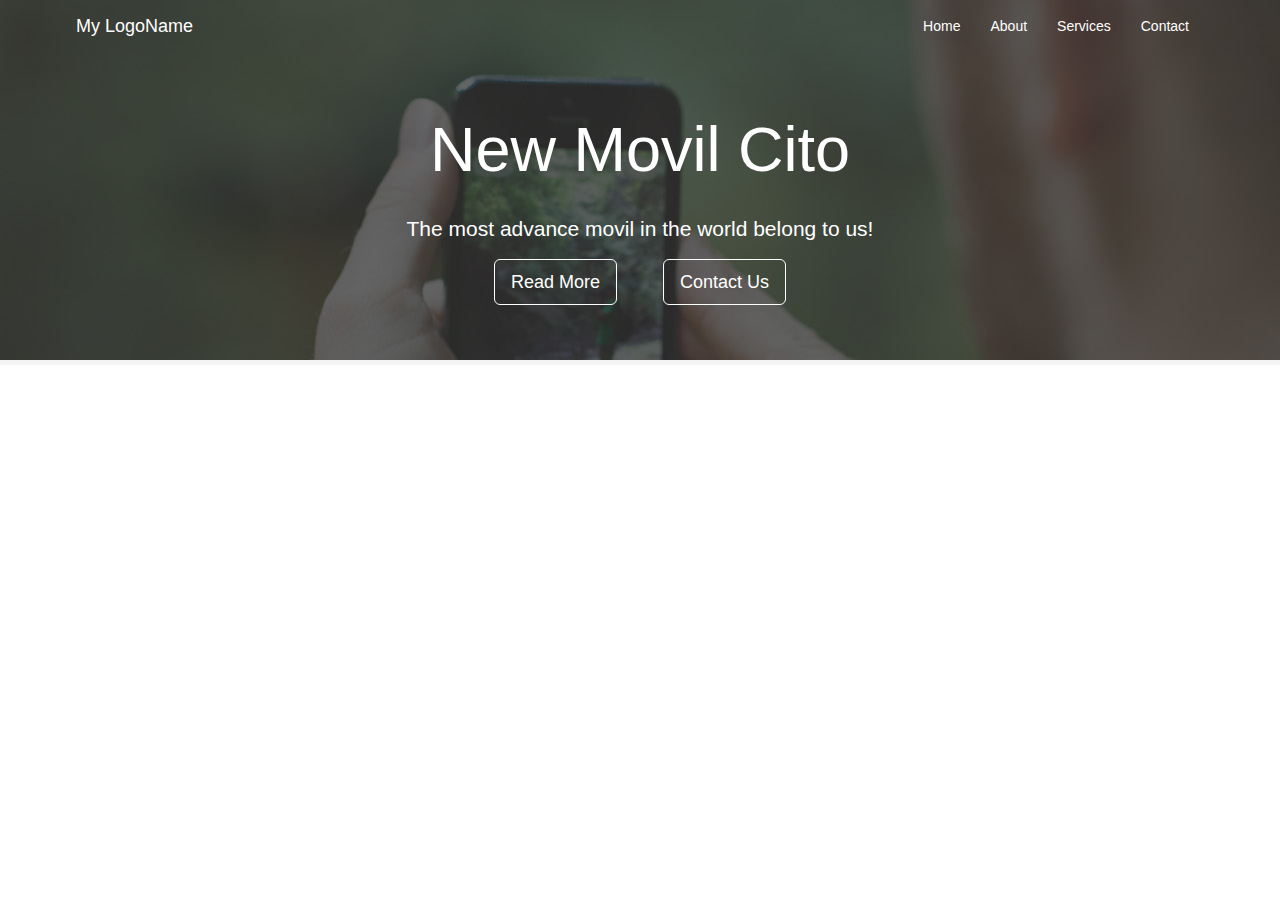
<file: index.html>
<!DOCTYPE html>
<html lang="en-US">

<!-- HEAD -->
<head>
  <!-- Title on the tab -->
  <title>Oscar Germade: Template</title>

  <!-- Metadata -->
  <meta charset="utf-8"/>
  <meta name="viewport" content="width=device-width, initial-scale=1"/>
  <meta name="description" content="Template"/>
  <meta name="author" content="Oscar Ruben Germade-Gonzalez Rios"/>
  <meta name="keywords" content="Template"/>

  <!-- Bootstrap files -->
  <link rel="stylesheet" href="https://maxcdn.bootstrapcdn.com/bootstrap/3.3.7/css/bootstrap.min.css"/>
  <script src="https://ajax.googleapis.com/ajax/libs/jquery/3.1.1/jquery.min.js"></script>
  <script src="https://maxcdn.bootstrapcdn.com/bootstrap/3.3.7/js/bootstrap.min.js"></script>

  <!-- FontAwsome Icons-->
  <link href="https://maxcdn.bootstrapcdn.com/font-awesome/4.7.0/css/font-awesome.min.css" rel="stylesheet" integrity="sha384-wvfXpqpZZVQGK6TAh5PVlGOfQNHSoD2xbE+QkPxCAFlNEevoEH3Sl0sibVcOQVnN" crossorigin="anonymous"/>

  <!-- Style -->
  <link rel="stylesheet" href="css/home.css"/>
  <!--<link rel="stylesheet" href="css/about.css"/>-->
  <!--<link rel="stylesheet" href="css/contact.css"/>-->
  <!--<link rel="stylesheet" href="css/services.css"/>-->
<!--<link rel="stylesheet" href="css/footer.css"/>-->

  <style>
	/* All elements include padding and border in their total width and hiegth */
	* {
    box-sizing: border-box;
    -webkit-box-sizing: border-box;
    -moz-box-sizing: border-box;
    }
  </style>
</head>

<!-- BODY -->
<body>
<!-- JUMBOTRON -->
	<div class="jumbotron">

    <!-- NAVBAR -->
		<nav class="navbar">
      <div class="container">
		    <!-- navbar-header-->
        <div class="navbar-header">
					<!-- Brand and toggle get grouped for better mobile display -->
          <button type="button" class="navbar-toggle collapsed" data-toggle="collapse" data-target="#navbar" aria-expanded="false" aria-controls="navbar">
            <span class="sr-only">Toggle navigation</span>
            <span class="icon-bar"></span>
            <span class="icon-bar"></span>
            <span class="icon-bar"></span>
          </button>
          <a class="navbar-brand" href="#">My LogoName</a>
        </div>

		    <!-- navbar-collapse area -->
        <div id="navbar" class="collapse navbar-collapse">
          <ul class="nav navbar-nav navbar-right">
            <li class="active"><a href="index.html">Home</a></li>
            <li><a href="html/about.html">About</a></li>
            <li><a href="html/services.html">Services</a></li>
            <li><a href="html/contact.html">Contact</a></li>
          </ul>
        </div><!--/.nav-collapse -->
      </div>
    </nav>
    <!-- Container of the JUMBOTRON -->
		<div class="container">
		    <h1 id="jumbotronTitle">New Movil Cito</h1>
		    <p class="jumbotronText">The most advance movil in the world belong to us!</p>
		    <p><a class="btn btn-primary btn-lg jumbotronButtons" href="html/about.html">Read More</a>
			     <a class="btn btn-primary btn-lg jumbotronButtons" href="html/contact.html">Contact Us</a>
		    </p>
		</div><!-- End container -->
	</div><!-- End jumbotron -->
</body>
</html>
</file>
<file: css/home.css>
/* HOME STYLE */

/* Header of the page */
.jumbotron {
	background: #333 url("../img/bg.jpg") -400px -200px; /* negative pixels to move the picture and just get part of it*/
	color: #fff; /* white */
	text-align: center;
	border-bottom: 5px #f4f4f4 solid;
	padding: 0 60px 40px 60px;
}

/* header of the jumbotron */
#jumbotronTitle {
	margin-top: 60px;
	margin-bottom: 30px;
}

/* text of the jumbotron */
.jumbotronText {
	font-size: 25px;
	margin-bottom: 60px;
}

/* Buttons of the jumbotron */
.jumbotronButtons {
	background: transparent;
	color: inherit;
	border-color: #fff;
	margin: 0 20px;
}
.jumbotronButtons:hover {
	background: #fff;
	color: black;
}
/* navbar container */
.navbar {
	margin: 0;
	color: #fff;
}

.navbar a {
	color: #fff;
	margin-bottom: 3px;
	border-bottom: none;
	transition: border-bottom 0.7 linear;
	-webkit-transition: border-bottom 0.7 linear;
	-moz-transition: border-bottom 0.7 linear;
}

.navbar a:hover {
	background: none  !important;
	border-bottom: #fff 3px solid;
	margin-bottom: 0;

}
</file>
<file: css/about.css>
h1 {
  font-size: 50px;
  
}
</file>
<file: css/contact.css>
h1 {
  font-size: 50px;

}
</file>
<file: css/services.css>
h1 {
  font-size: 50px;

}
</file>
